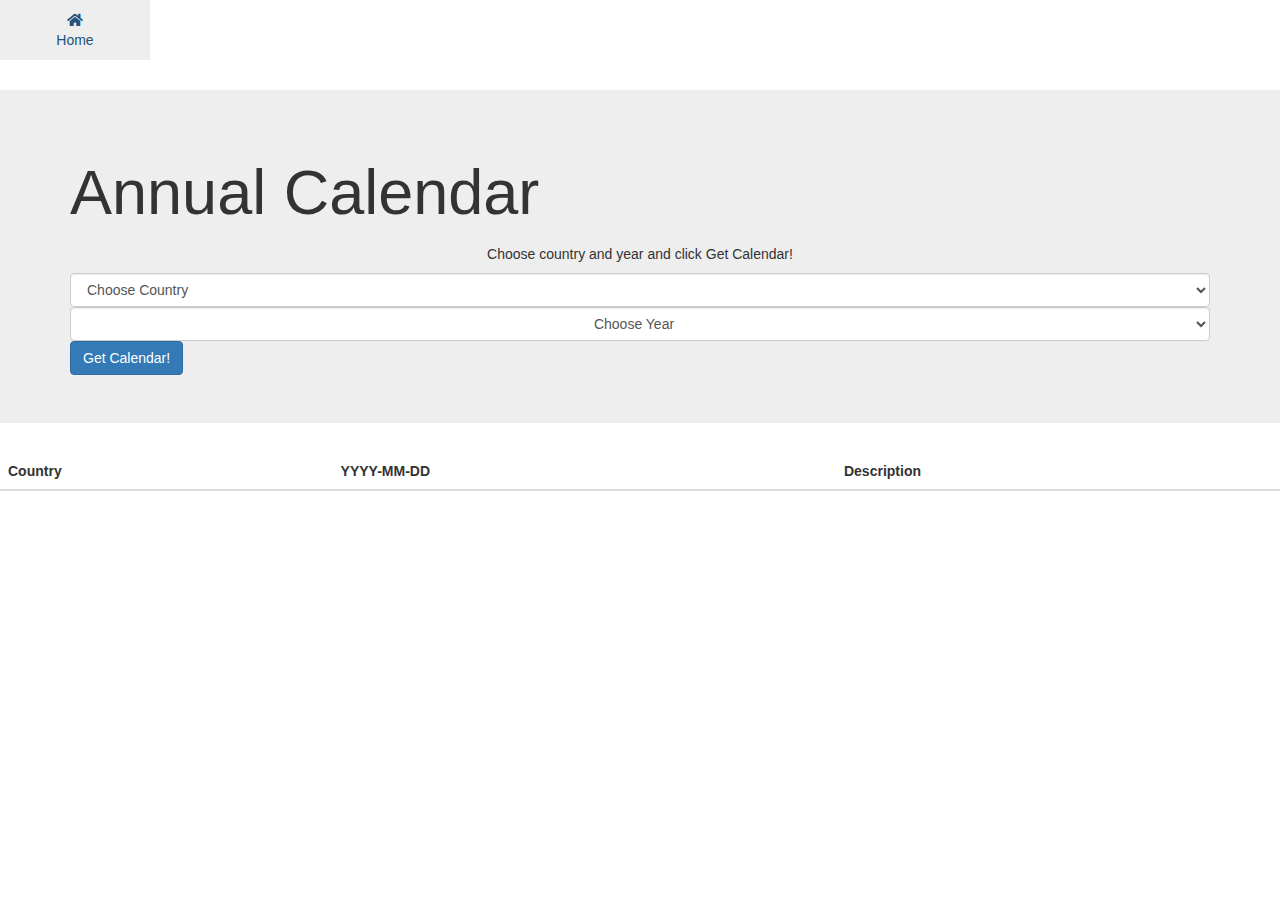
<file: annualcalendar.html>
<!DOCTYPE html>
<html lang="en">

<head>
	<meta charset="UTF-8">
	<meta name="viewport" content="width=device-width, initial-scale=1.0">
	<meta http-equiv="X-UA-Compatible" content="ie=edge">
	<link rel="stylesheet" href="https://cdnjs.cloudflare.com/ajax/libs/twitter-bootstrap/3.3.7/css/bootstrap.min.css">
	<link rel="stylesheet" href="https://cdnjs.cloudflare.com/ajax/libs/font-awesome/5.13.0/css/all.min.css">
	<link rel="stylesheet" href="assets/css/style.css">
	<title>Annual Calendars</title>
</head>

<body>

	<header>
		<ul class="nav justify-content-center menuitem">
			<li class="nav-item size">
				<a class="nav-link active" href="index.html">
					<i class="fa fa-home"></i><br>
					<span>Home</span>

				</a>
			</li>
		</ul>
	</header>

	<!-- Bootstrap Jumbotron -->
	<div class="jumbotron">
		<div class="container">
			<!-- Bootstrap FORM -->
			<form id="searchForm">
                <h1>Annual Calendar</h1>
				<h2 class="text-center jumbotronText">Choose country and year and click Get Calendar!</h2>
        <select class="form-control" id="annualCountryForm"  placeholder="Choose Country" >
                    <option>Choose Country</option>
                    <!-- https://calendarific.com/supported-countries -->
                <option>Afghanistan      AF</option>
            <option>Åland Islands      AX</option>
            <option>Albania      AL</option>
            <option>Algeria      DZ</option>
            <option>American Samoa      AS</option>
            <option>Andorra      AD</option>
            <option>Angola      AO</option>
            <option>Anguilla      AI</option>
            <option>Antarctica      AQ</option>
            <option>Antigua and Barbuda      AG</option>
            <option>Argentina      AR</option>
            <option>Armenia      AM</option>
            <option>Aruba      AW</option>
            <option>Australia      AU</option>
            <option>Austria      AT</option>
            <option>Azerbaijan      AZ</option>
            <option>Bahamas      BS</option>
            <option>Bahrain      BH</option>
            <option>Bangladesh      BD</option>
            <option>Barbados      BB</option>
            <option>Belarus      BY</option>
            <option>Belgium      BE</option>
            <option>Belize      BZ</option>
            <option>Benin      BJ</option>
            <option>Bermuda      BM</option>
            <option>Bhutan      BT</option>
            <option>Bolivia (Plurinational State of)      BO</option>
            <option>Bonaire, Sint Eustatius and Saba      BQ</option>
            <option>Bosnia and Herzegovina      BA</option>
            <option>Botswana      BW</option>
            <option>Bouvet Island      BV</option>
            <option>Brazil      BR</option>
            <option>British Indian Ocean Territory      IO</option>
            <option>Brunei Darussalam      BN</option>
            <option>Bulgaria      BG</option>
            <option>Burkina Faso      BF</option>
            <option>Burundi      BI</option>
            <option>Cabo Verde      CV</option>
            <option>Cambodia      KH</option>
            <option>Cameroon      CM</option>
            <option>Canada      CA</option>
            <option>Cayman Islands      KY</option>
            <option>Central African Republic      CF</option>
            <option>Chad      TD</option>
            <option>Chile      CL</option>
            <option>China      CN</option>
            <option>Christmas Island      CX</option>
            <option>Cocos (Keeling) Islands      CC</option>
            <option>Colombia      CO</option>
            <option>Comoros      KM</option>
            <option>Congo      CG</option>
            <option>Congo, Democratic Republic of the      CD</option>
            <option>Cook Islands      CK</option>
            <option>Costa Rica      CR</option>
            <option>Côte d'Ivoire      CI</option>
            <option>Croatia      HR</option>
            <option>Cuba      CU</option>
            <option>Curaçao      CW</option>
            <option>Cyprus      CY</option>
            <option>Czechia      CZ</option>
            <option>Denmark      DK</option>
            <option>Djibouti      DJ</option>
            <option>Dominica      DM</option>
            <option>Dominican Republic      DO</option>
            <option>Ecuador      EC</option>
            <option>Egypt      EG</option>
            <option>El Salvador      SV</option>
            <option>Equatorial Guinea      GQ</option>
            <option>Eritrea      ER</option>
            <option>Estonia      EE</option>
            <option>Eswatini      SZ</option>
            <option>Ethiopia      ET</option>
            <option>Falkland Islands (Malvinas)      FK</option>
            <option>Faroe Islands      FO</option>
            <option>Fiji      FJ</option>
            <option>Finland      FI</option>
            <option>France      FR</option>
            <option>French Guiana      GF</option>
            <option>French Polynesia      PF</option>
            <option>French Southern Territories      TF</option>
            <option>Gabon      GA</option>
            <option>Gambia      GM</option>
            <option>Georgia      GE</option>
            <option>Germany      DE</option>
            <option>Ghana      GH</option>
            <option>Gibraltar      GI</option>
            <option>Greece      GR</option>
            <option>Greenland      GL</option>
            <option>Grenada      GD</option>
            <option>Guadeloupe      GP</option>
            <option>Guam      GU</option>
            <option>Guatemala      GT</option>
            <option>Guernsey      GG</option>
            <option>Guinea      GN</option>
            <option>Guinea-Bissau      GW</option>
            <option>Guyana      GY</option>
            <option>Haiti      HT</option>
            <option>Heard Island and McDonald Islands      HM</option>
            <option>Holy See      VA</option>
            <option>Honduras      HN</option>
            <option>Hong Kong      HK</option>
            <option>Hungary      HU</option>
            <option>Iceland      IS</option>
            <option>India      IN</option>
            <option>Indonesia      ID</option>
            <option>Iran (Islamic Republic of)      IR</option>
            <option>Iraq      IQ</option>
            <option>Ireland      IE</option>
            <option>Isle of Man      IM</option>
            <option>Israel      IL</option>
            <option>Italy      IT</option>
            <option>Jamaica      JM</option>
            <option>Japan      JP</option>
            <option>Jersey      JE</option>
            <option>Jordan      JO</option>
            <option>Kazakhstan      KZ</option>
            <option>Kenya      KE</option>
            <option>Kiribati      KI</option>
            <option>Korea (Democratic People's Republic of)      KP</option>
            <option>Korea, Republic of      KR</option>
            <option>Kuwait      KW</option>
            <option>Kyrgyzstan      KG</option>
            <option>Lao People's Democratic Republic      LA</option>
            <option>Latvia      LV</option>
            <option>Lebanon      LB</option>
            <option>Lesotho      LS</option>
            <option>Liberia      LR</option>
            <option>Libya      LY</option>
            <option>Liechtenstein      LI</option>
            <option>Lithuania      LT</option>
            <option>Luxembourg      LU</option>
            <option>Macao      MO</option>
            <option>Madagascar      MG</option>
            <option>Malawi      MW</option>
            <option>Malaysia      MY</option>
            <option>Maldives      MV</option>
            <option>Mali      ML</option>
            <option>Malta      MT</option>
            <option>Marshall Islands      MH</option>
            <option>Martinique      MQ</option>
            <option>Mauritania      MR</option>
            <option>Mauritius      MU</option>
            <option>Mayotte      YT</option>
            <option>Mexico      MX</option>
            <option>Micronesia (Federated States of)      FM</option>
            <option>Moldova, Republic of      MD</option>
            <option>Monaco      MC</option>
            <option>Mongolia      MN</option>
            <option>Montenegro      ME</option>
            <option>Montserrat      MS</option>
            <option>Morocco      MA</option>
            <option>Mozambique      MZ</option>
            <option>Myanmar      MM</option>
            <option>Namibia      NA</option>
            <option>Nauru      NR</option>
            <option>Nepal      NP</option>
            <option>Netherlands      NL</option>
            <option>New Caledonia      NC</option>
            <option>New Zealand      NZ</option>
            <option>Nicaragua      NI</option>
            <option>Niger      NE</option>
            <option>Nigeria      NG</option>
            <option>Niue      NU</option>
            <option>Norfolk Island      NF</option>
            <option>North Macedonia      MK</option>
            <option>Northern Mariana Islands      MP</option>
            <option>Norway      NO</option>
            <option>Oman      OM</option>
            <option>Pakistan      PK</option>
            <option>Palau      PW</option>
            <option>Palestine, State of      PS</option>
            <option>Panama      PA</option>
            <option>Papua New Guinea      PG</option>
            <option>Paraguay      PY</option>
            <option>Peru      PE</option>
            <option>Philippines      PH</option>
            <option>Pitcairn      PN</option>
            <option>Poland      PL</option>
            <option>Portugal      PT</option>
            <option>Puerto Rico      PR</option>
            <option>Qatar      QA</option>
            <option>Réunion      RE</option>
            <option>Romania      RO</option>
            <option>Russian Federation      RU</option>
            <option>Rwanda      RW</option>
            <option>Saint Barthélemy      BL</option>
            <option>Saint Helena, Ascension and Tristan da Cunha      SH</option>
            <option>Saint Kitts and Nevis      KN</option>
            <option>Saint Lucia      LC</option>
            <option>Saint Martin (French part)      MF</option>
            <option>Saint Pierre and Miquelon      PM</option>
            <option>Saint Vincent and the Grenadines      VC</option>
            <option>Samoa      WS</option>
            <option>San Marino      SM</option>
            <option>Sao Tome and Principe      ST</option>
            <option>Saudi Arabia      SA</option>
            <option>Senegal      SN</option>
            <option>Serbia      RS</option>
            <option>Seychelles      SC</option>
            <option>Sierra Leone      SL</option>
            <option>Singapore      SG</option>
            <option>Sint Maarten (Dutch part)      SX</option>
            <option>Slovakia      SK</option>
            <option>Slovenia      SI</option>
            <option>Solomon Islands      SB</option>
            <option>Somalia      SO</option>
            <option>South Africa      ZA</option>
            <option>South Georgia and the South Sandwich Islands      GS</option>
            <option>South Sudan      SS</option>
            <option>Spain      ES</option>
            <option>Sri Lanka      LK</option>
            <option>Sudan      SD</option>
            <option>Suriname      SR</option>
            <option>Svalbard and Jan Mayen      SJ</option>
            <option>Sweden      SE</option>
            <option>Switzerland      CH</option>
            <option>Syrian Arab Republic      SY</option>
            <option>Taiwan, Province of China      TW</option>
            <option>Tajikistan      TJ</option>
            <option>Tanzania, United Republic of      TZ</option>
            <option>Thailand      TH</option>
            <option>Timor-Leste      TL</option>
            <option>Togo      TG</option>
            <option>Tokelau      TK</option>
            <option>Tonga      TO</option>
            <option>Trinidad and Tobago      TT</option>
            <option>Tunisia      TN</option>
            <option>Turkey      TR</option>
            <option>Turkmenistan      TM</option>
            <option>Turks and Caicos Islands      TC</option>
            <option>Tuvalu      TV</option>
            <option>Uganda      UG</option>
            <option>Ukraine      UA</option>
            <option>United Arab Emirates      AE</option>
            <option>United Kingdom of Great Britain and Northern Ireland      GB</option>
            <option>United States Minor Outlying Islands      UM</option>
            <option>United States of America      US</option>
            <option>Uruguay      UY</option>
            <option>Uzbekistan      UZ</option>
            <option>Vanuatu      VU</option>
            <option>Venezuela (Bolivarian Republic of)      VE</option>
            <option>Viet Nam      VN</option>
            <option>Virgin Islands (British)      VG</option>
            <option>Virgin Islands (U.S.)      VI</option>
            <option>Wallis and Futuna      WF</option>
            <option>Western Sahara      EH</option>
            <option>Yemen      YE</option>
            <option>Zambia      ZM</option>
            <option>Zimbabwe      ZW</option>                                                              
        </select>
			</form>
			<!-- Bootstrap FORM -->
			<form id="searchFormA">

				<select class="form-control text-center" id="years"  placeholder="Choose Country" >
                                                                <option>Choose Year</option>
                                                            <option>2020</option>
                                                        <option>2021</option>
                                                        <option>2022</option>
                                                        <option>2023</option>
                                                        <option>2024</option>
                                                        <option>2025</option>
                                                        <option>2026</option>
                                                        <option>2027</option>
                                                        <option>2028</option>
                                                        <option>2029</option>
                                                        <option>2030</option>
                                                        <option>2031</option>
                                                        <option>2032</option>
                                                        <option>2033</option>
                                                        <option>2034</option>
                                                        <option>2035</option>
                                                        <option>2036</option>
                                                        <option>2037</option>
                                                        <option>2038</option>
                                                        <option>2039</option>
                                                        <option>2040</option>
                                                        <option>2041</option>
                                                        <option>2042</option>
                                                        <option>2043</option>
                                                        <option>2044</option>
                                                        <option>2045</option>
                                                        <option>2046</option>
                                                        <option>2047</option>
                                                        <option>2048</option>
                                                        <option>2049</option>


      
            </select>
			</form>
			<button class="btn btn-primary" onclick="getAnnualCountryHolidays()">Get Calendar!</button>
		</div>
	</div>

	<!-- Bootstrap Table -->
	<table class="table table-borderless thead-dark">
		<thead>
			<tr>
				<th>Country</th>
				<th>YYYY-MM-DD</th>
				<th>Description</th>
			</tr>
		</thead>
		<tbody id="annualTData">

		</tbody>
	</table>

	<script src="https://cdnjs.cloudflare.com/ajax/libs/jquery/3.5.1/jquery.min.js"></script>
	<script src="https://cdnjs.cloudflare.com/ajax/libs/popper.js/1.16.1/umd/popper.min.js"></script>
	<script src="https://cdnjs.cloudflare.com/ajax/libs/twitter-bootstrap/4.5.0/js/bootstrap.min.js"></script>
	<script src="assets/js/main.js"></script>
</body>

</html>
</file>
<file: assets/css/style.css>
.size {
 width:150px;
 height: 90px;
}

.menuitem {
text-align: center;
}

.menuitem i {
 text-align: center;
    padding: 0;  
}

.annualNavBar {
    box-sizing: inherit;
}

.buttonTop {
margin-top: 30px;
}
.jumbotronText{
    font-size: 1.4rem;
}
</file>
